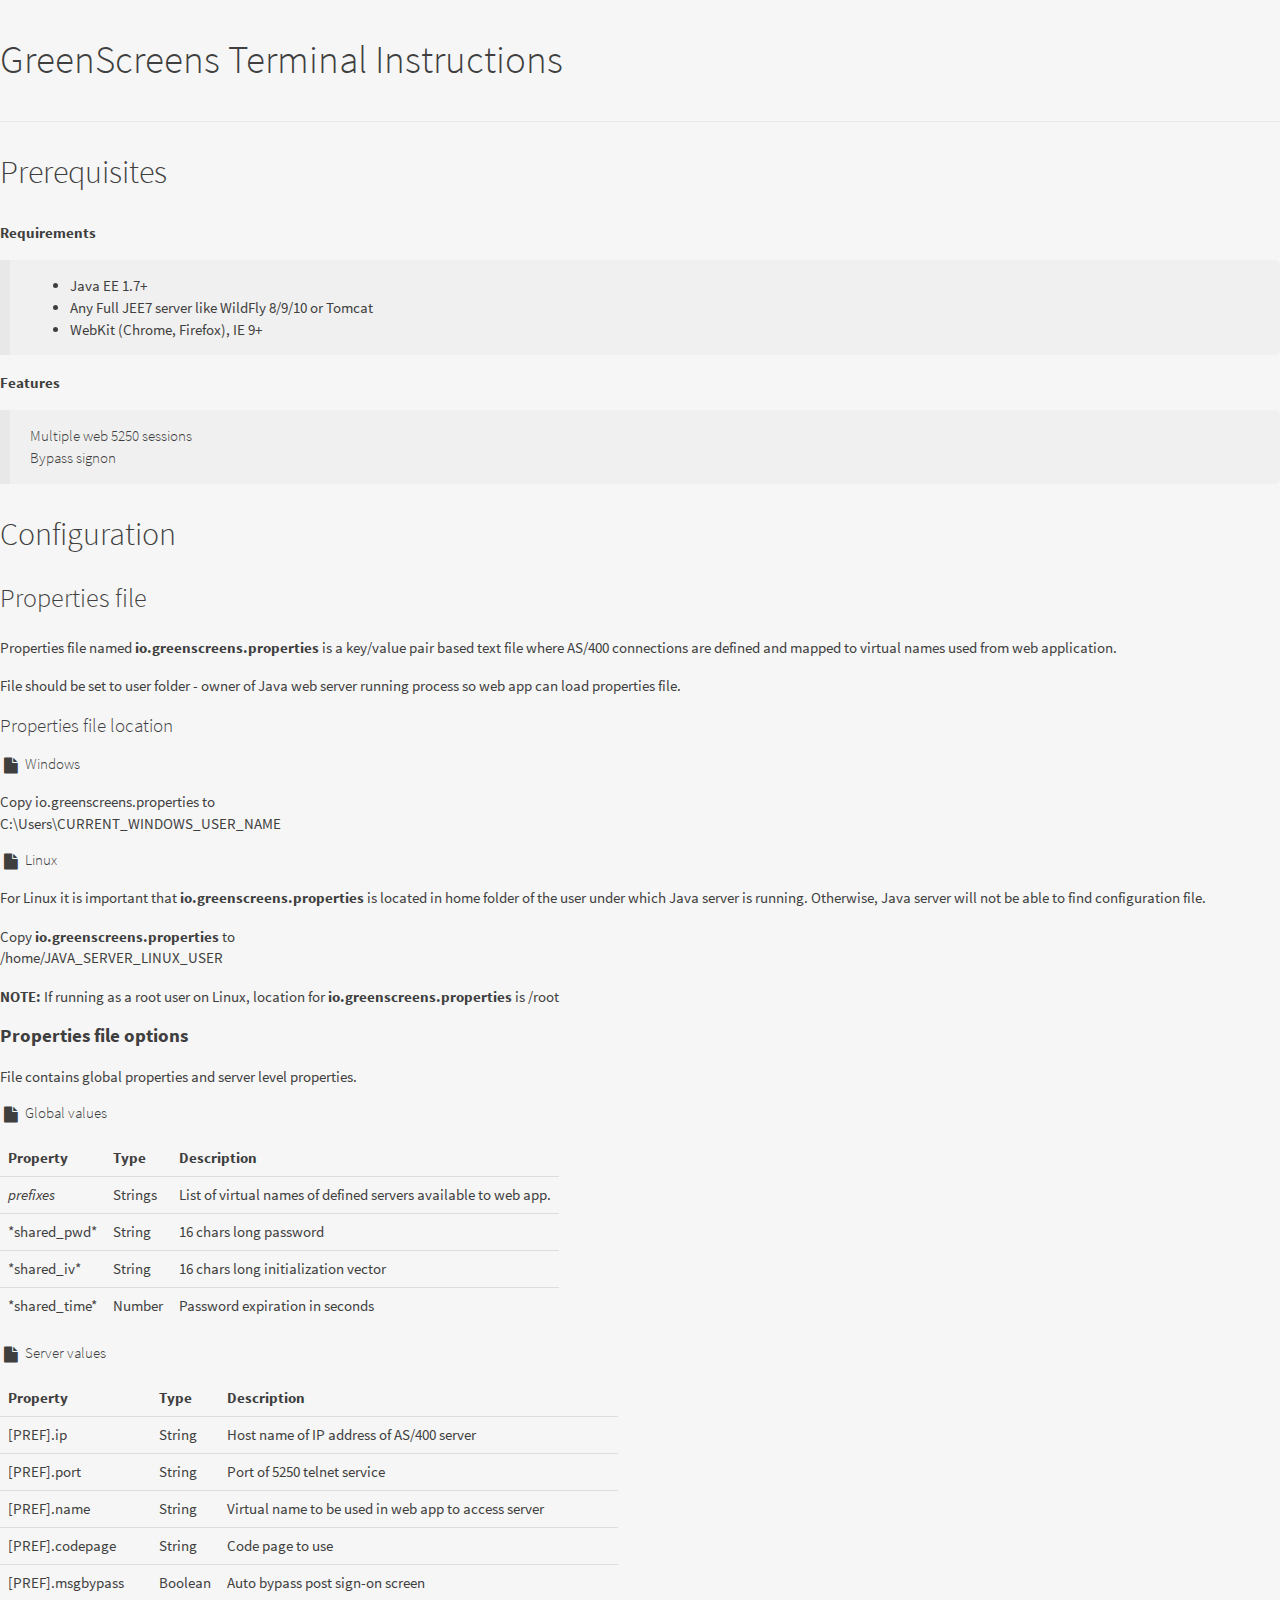
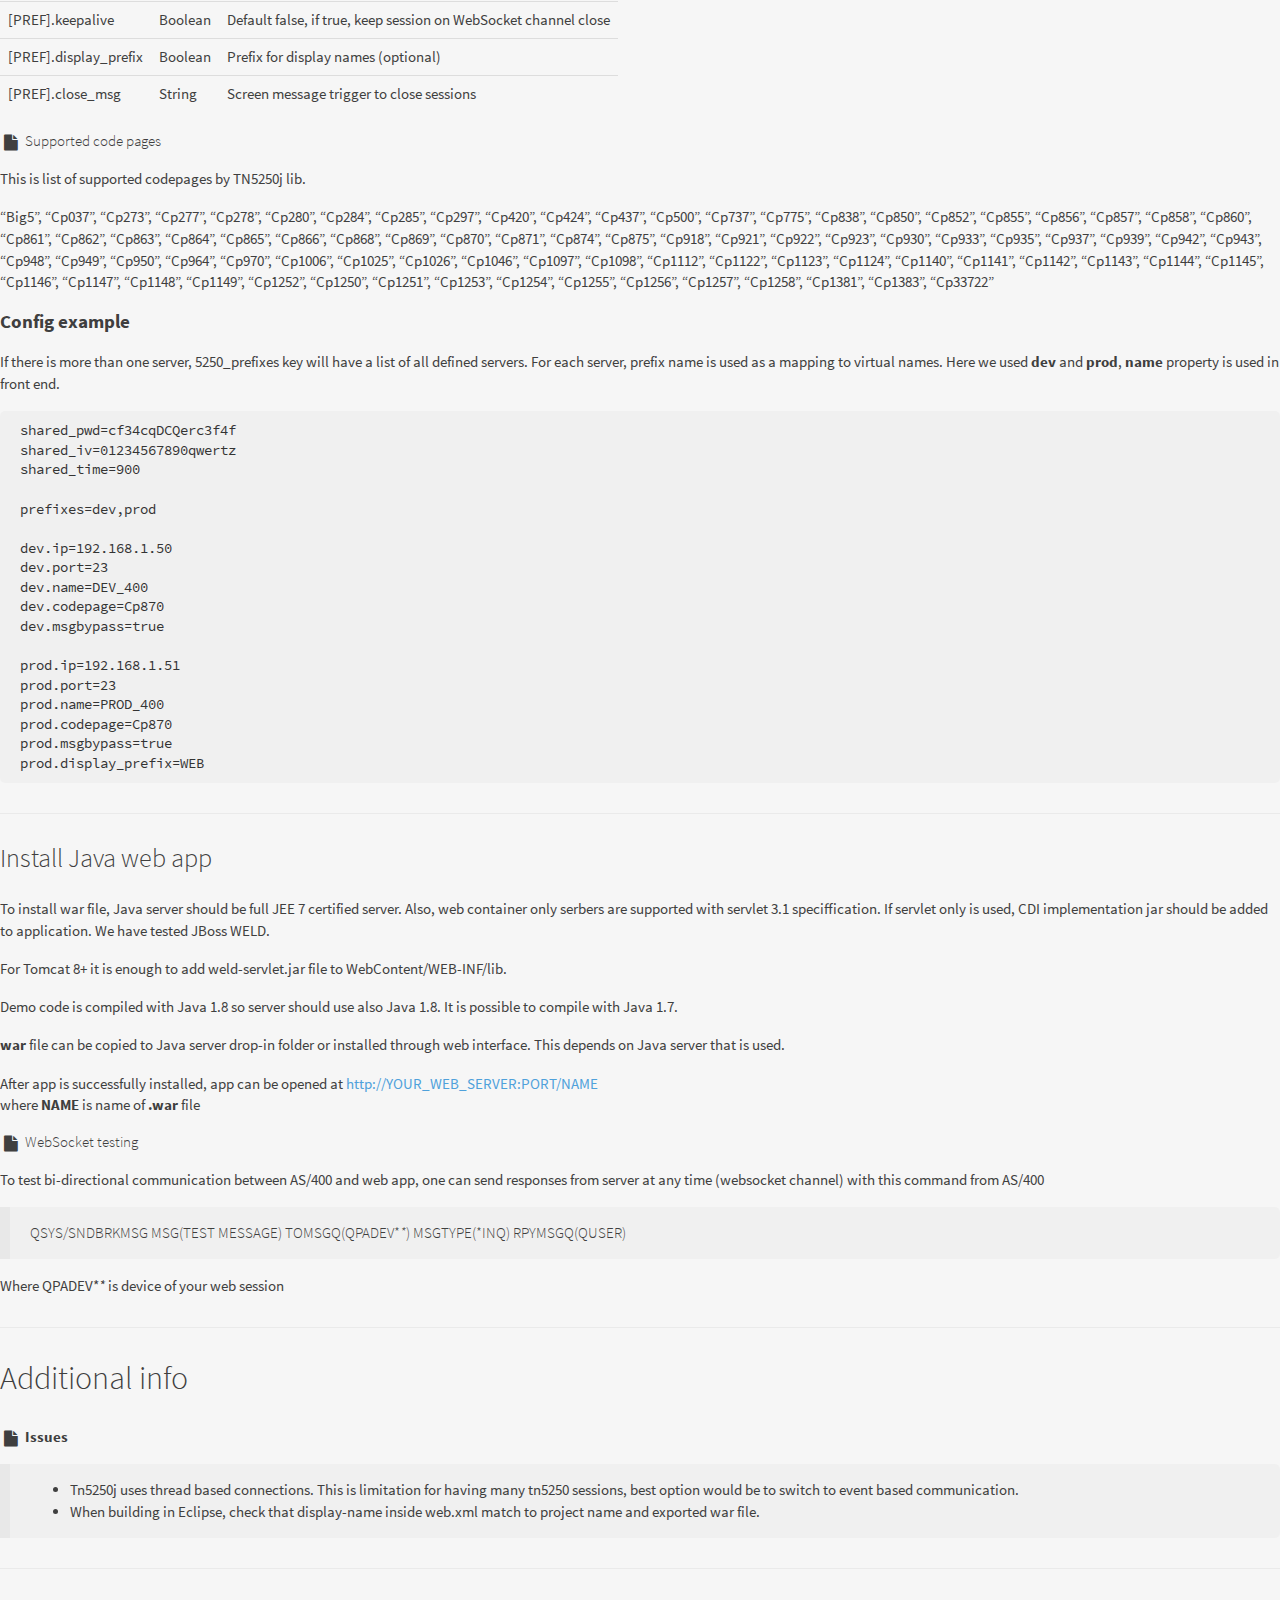
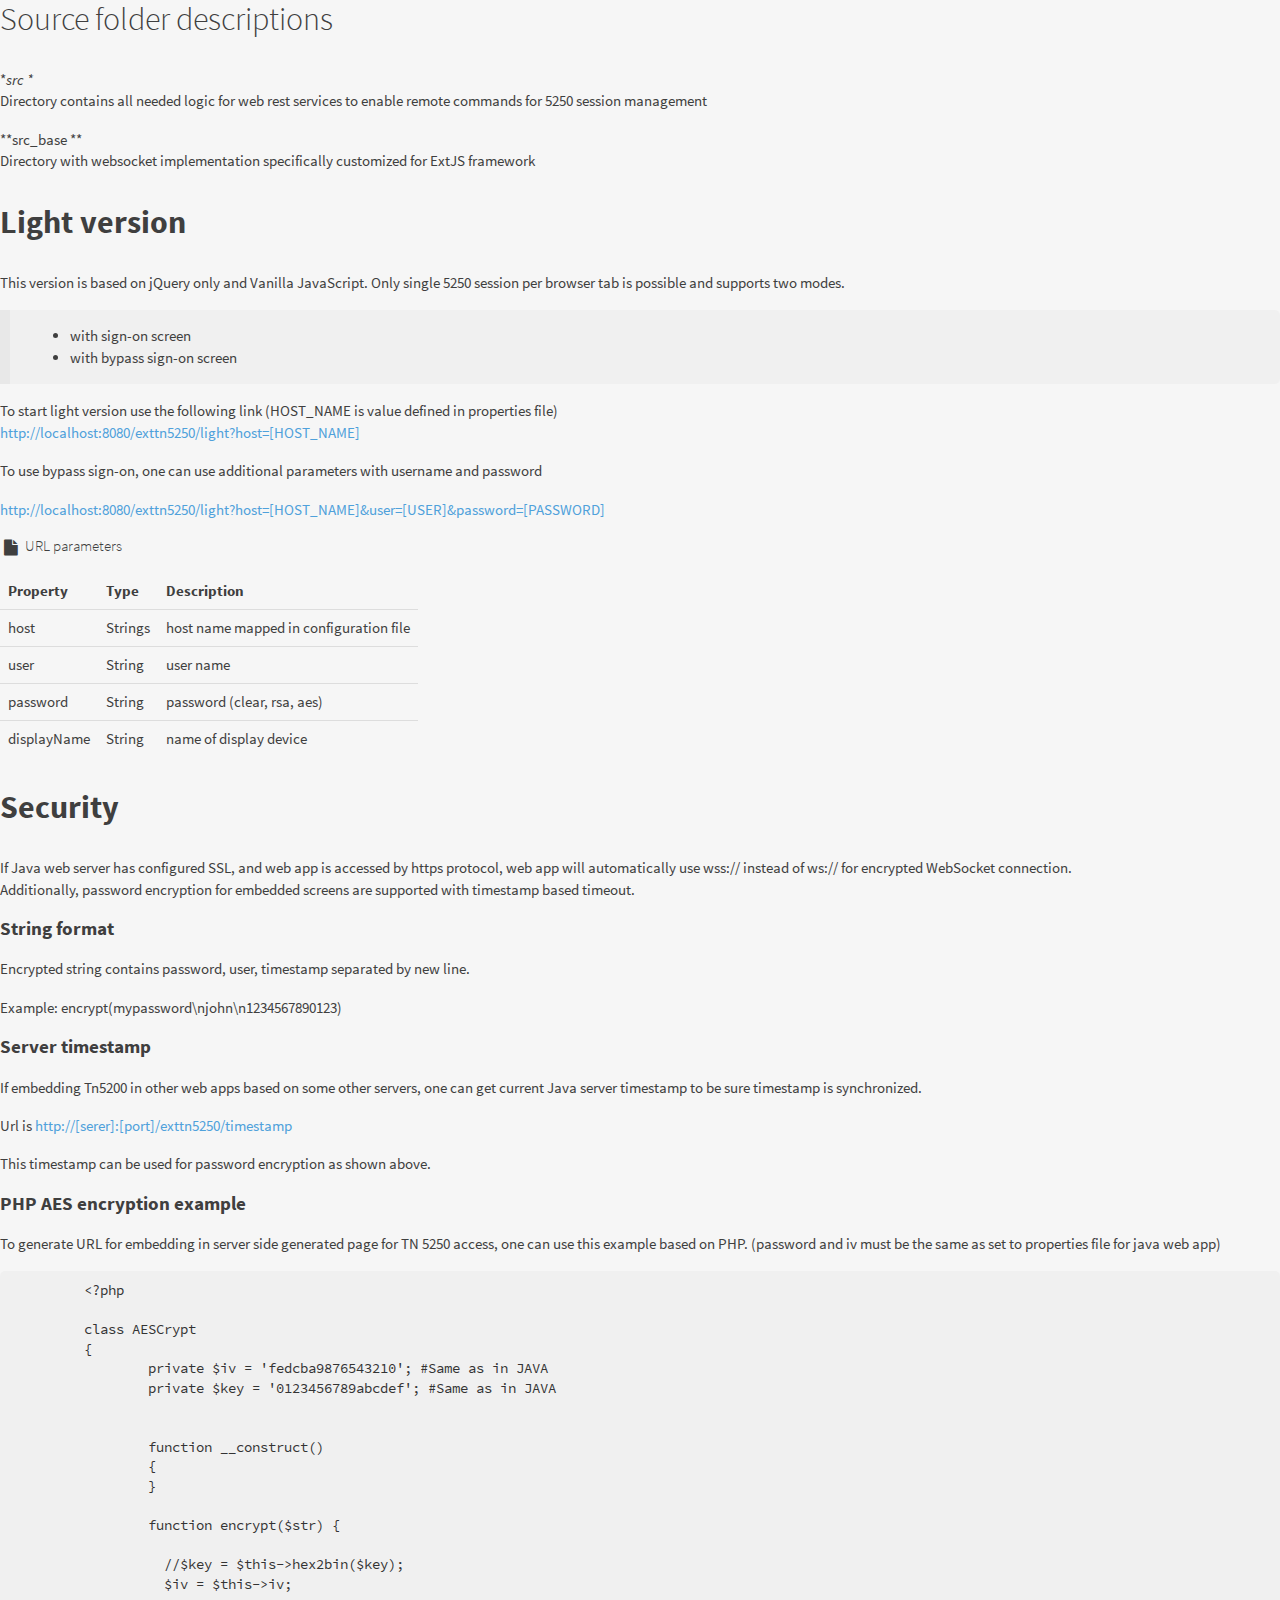
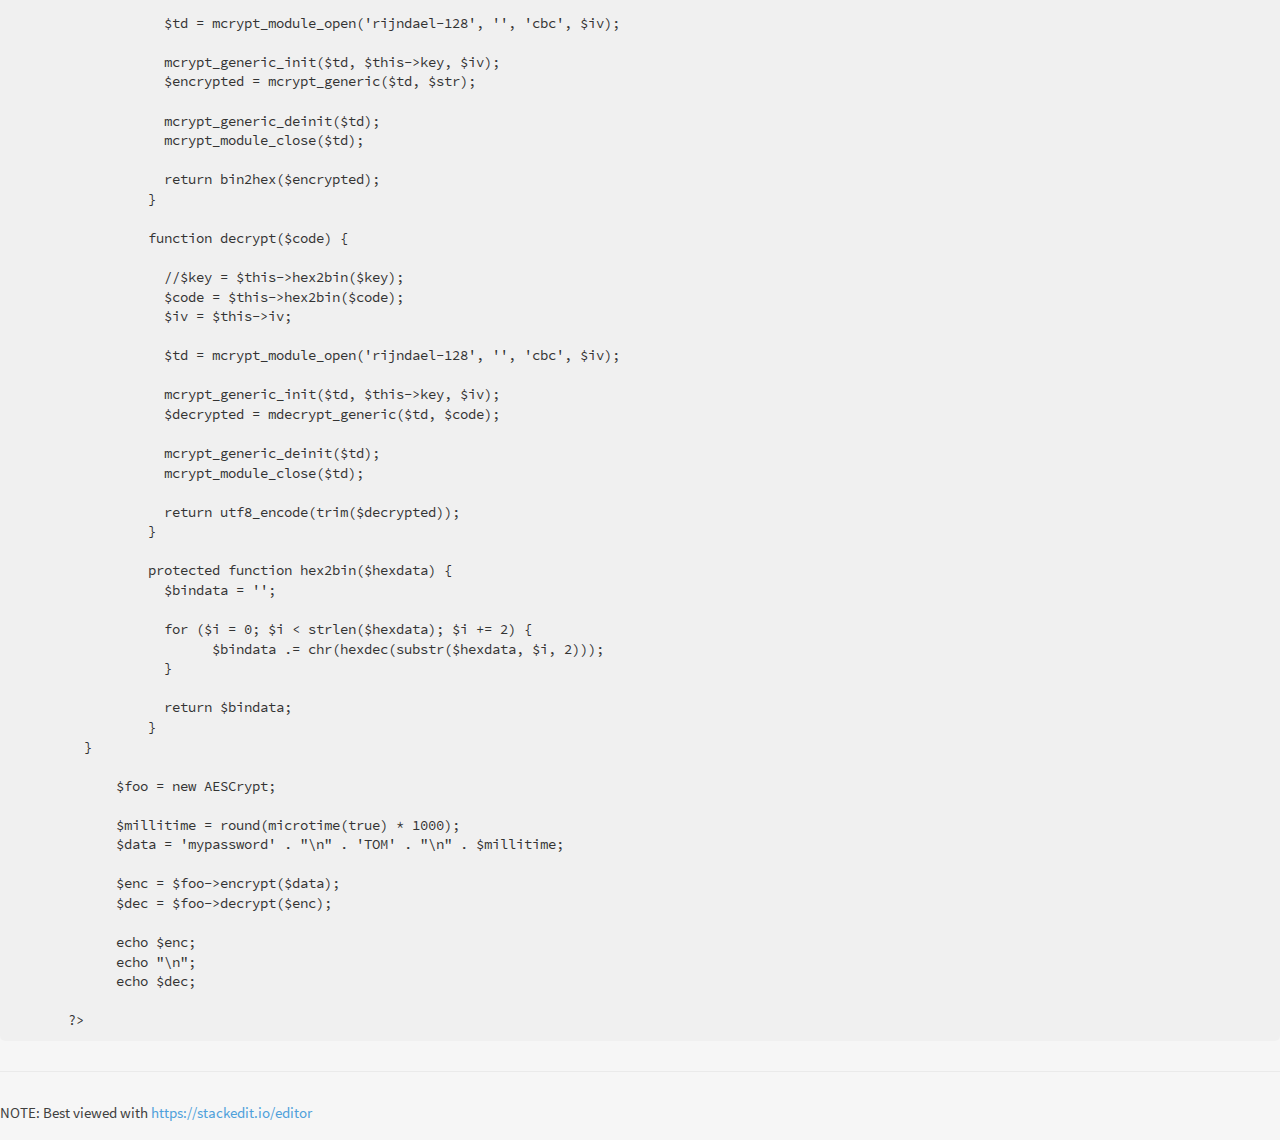
<file: WebContent/docs/index.html>
<!DOCTYPE html>
<html lang="en">
<head>
    <meta charset="utf-8">
    <title>Markdown Web Book</title>
    <meta http-equiv="X-UA-Compatible" content="IE=edge">
    <meta name="viewport" content="width=device-width, initial-scale=1">
          
    <link href="css/md.css" rel="stylesheet" >
   
    <script src="lib/Markdown.Converter.js"></script>
    <script src="lib/Markdown.Extra.js"></script>
    <script src="lib/Markdown.Toc.js"></script>

    <script src="lib/jquery-2.1.4.min.js"></script>    
    <script src="main.js"></script>
</head>
<body>

</body>
</html>
</file>
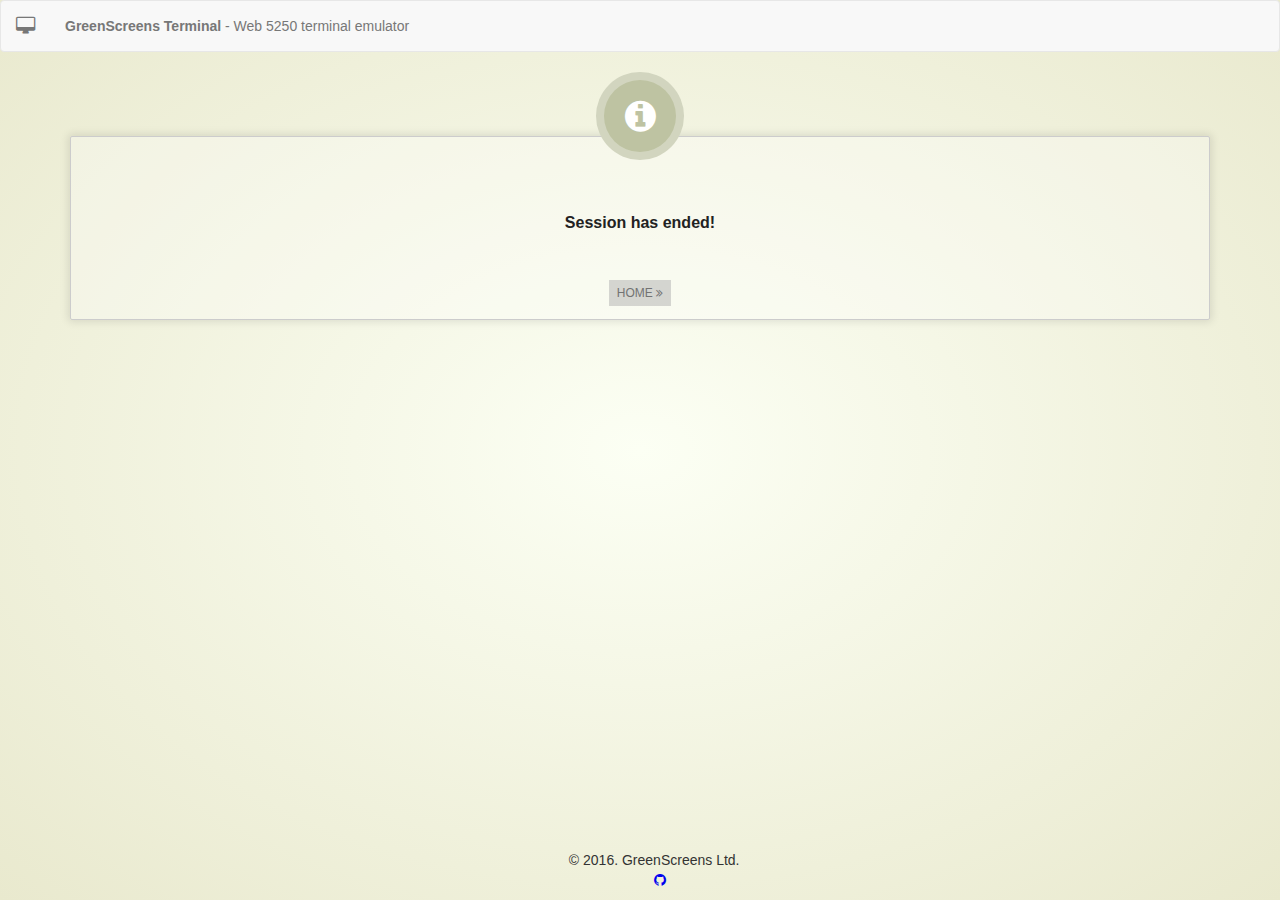
<file: WebContent/end.html>
<!DOCTYPE html>
<html>
<head>
    <meta http-equiv="Content-Type" content="text/html; charset=utf-8"/>
    <meta charset="utf-8">
    <meta name="viewport" content="width=device-width, initial-scale=1, maximum-scale=1, user-scalable=no">
    <meta name="mobile-web-app-capable" content="yes">
    <meta name="apple-mobile-web-app-capable" content="yes">
	<title>GreenScreens Terminal - web terminal emulator for 5250</title>

    <link rel="stylesheet" href="css/bootstrap/css/font-awesome.min.css" type="text/css"/>
    <link rel="stylesheet" href="css/bootstrap/bootstrap.min.css" type="text/css"/>
    <link rel="stylesheet" href="css/landing.css" type="text/css"/>
</head>

<body>

<nav class="navbar navbar-default">
  <div class="container-fluid">
    <div class="navbar-header">
      <a class="navbar-brand" href="#">
        <div class="image"><i class="fa fa-desktop"></i></div>
      </a>
      <p class="navbar-text"><b>GreenScreens Terminal</b> - Web 5250 terminal emulator</p>
    </div>
  </div>
</nav>

<div class="container">
	<div class="row">

	</div>
</div>



<div class="container">
	<div class="row">
    	<div class="col-xs-12 col-sm-12 col-lg-12">
			<div class="box">
				<div class="icon">
					<div class="image"><i class="fa fa-info-circle"></i></div>
					<div class="info">
					    <br><br>
						<h3 class="title">Session has ended!</h3>
						<br><br>
						<div class="more">
							<a href="./" title="Manual" >
								Home <i class="fa fa-angle-double-right"></i>
							</a>
						</div>
					</div>
				</div>
				<div class="space"></div>
			</div>
	     </div>
	</div>
</div>


     <div class="container">
      <div class="row">
       <div class="span12">
        <div id="footer">

           <ul class="footer">

            <li>&copy; 2016. GreenScreens Ltd. &nbsp;&nbsp;<a href="https://github.com/greenscreens-io/greenscreens-tn5250"><div class="image"><i class="fa fa-github"></i></div></a></li>
           <ul>

        </div>
     </div>
  </div>
</div>

</body>

</html>
</file>
<file: WebContent/css/landing.css>
html {
    height: 100%;
    -webkit-background-size: cover;
    -moz-background-size: cover;
    -o-background-size: cover;
background: #fcfff4;
background: -moz-radial-gradient(center, ellipse cover,  #fcfff4 0%, #e9e9ce 100%);
background: -webkit-radial-gradient(center, ellipse cover,  #fcfff4 0%,#e9e9ce 100%);
background: radial-gradient(ellipse at center,  #fcfff4 0%,#e9e9ce 100%);
filter: progid:DXImageTransform.Microsoft.gradient( startColorstr='#fcfff4', endColorstr='#e9e9ce',GradientType=1 );
}

body {
    background: transparent;
}

.box > .icon {
    text-align: center;
    position: relative;
}
.box > .icon > .image {
    position: relative;
    z-index: 2;
    margin: auto;
    width: 88px;
    height: 88px;
    border: 8px solid rgba(255, 254, 254, 0.31);
    line-height: 88px;
    border-radius: 50%;
    background: rgb(190, 195, 162);
    vertical-align: middle;
}
.box > .icon:hover > .image {
    background: rgb(161, 165, 134);
}
.box > .icon > .image > i {
    font-size: 36px !important;
    color: #fff !important;
}
.box > .icon:hover > .image > i {
    color: white !important;
}
.box > .icon > .info {
    margin-top: -24px;    
    padding: 15px 0 10px 0;
    border: 1px solid #CCC;
    background: rgba(255, 255, 255, 0.31);
    -webkit-border-radius: 2px;
    -moz-border-radius: 2px;
    border-radius: 2px;
    -moz-box-shadow: 0 0 8px 2px rgba(0,0,0,0.1);
    -webkit-box-shadow: 0 0 8px 2px rgba(0,0,0,0.1);
    -o-box-shadow: 0 0 8px 2px rgba(0,0,0,0.1);
    box-shadow: 0 0 8px 2px rgba(0,0,0,0.1);
    padding: 17px;
}
.box > .icon:hover > .info {
    border-color: #D2CBCB;
    color: white;
}
.box > .icon > .info > h3.title {
    font-size: 16px;
    color: #222;
    font-weight: 600;
}
.box > .icon > .info > p {
    font-family: "Roboto", sans-serif !important;
    font-size: 13px;
    color: #666;
    line-height: 1.5em;
    margin: 20px;
}
.box > .icon:hover > .info > h3.title,
.box > .icon:hover > .info > p,
.box > .icon:hover > .info > .more > a {
    color: #222;
}
.box > .icon > .info > .more a {
    font-size: 12px;
    color: #737373;
    line-height: 12px;
    text-transform: uppercase;
    text-decoration: none;
    padding: 6px 8px;
    background-color: rgba(175, 175, 175, 0.5);
}
.box > .icon:hover > .info > .more > a {
    color: #fff;
    padding: 6px 8px;
    background-color: limegreen;
}
.box .space {
    height: 30px;
}

.animate {
        -webkit-transition: all 0.3s ease-in-out;
	-moz-transition: all 0.3s ease-in-out;
	-o-transition: all 0.3s ease-in-out;
	-ms-transition: all 0.3s ease-in-out;
	transition: all 0.3s ease-in-out;
}

.doc-item{
  /* Webkit for Chrome and Safari */
  -webkit-transform: scale(1, 1); // This is the scale for the normal size of the image.
  -webkit-transition-duration: 500ms;
  -webkit-transition-timing-function: ease-out;

  /* Webkit for Mozila Firefox */
  -moz-transform: scale(1, 1);
  -moz-transition-duration: 500ms;
  -moz-transition-timing-function: ease-out;

  /* Webkit for IE( Version: 11, 10 ) */
  -ms-transform: scale(1, 1);
  -ms-transition-duration: 250ms;
  -ms-transition-timing-function: ease-out;
}

.doc-item:hover {
  /* Webkit for Chrome and Safari */
  -webkit-transform: scale(1.1, 1.1);
  -webkit-transition-duration: 250ms;
  -webkit-transition-timing-function: ease-out;

  /* Webkit for Mozila Firefox */
  -moz-transform: scale(1.1, 1.1);
  -moz-transition-duration: 250ms;
  -moz-transition-timing-function: ease-out;

  /* Webkit for IE( Version: 11, 10 ) */
  -ms-transform: scale(1.1, 1.1);
  -ms-transition-duration: 250ms;
  -ms-transition-timing-function: ease-out;
}

ul.footer{
  margin-top:10px;
  text-align:center;
}

ul.footer li{
  color:#333;
  display:inline-block;
}

#footer{
        bottom: 10px;
        height: 50px;
        left: 0;
        position: absolute;
        right: 0;
}
</file>
